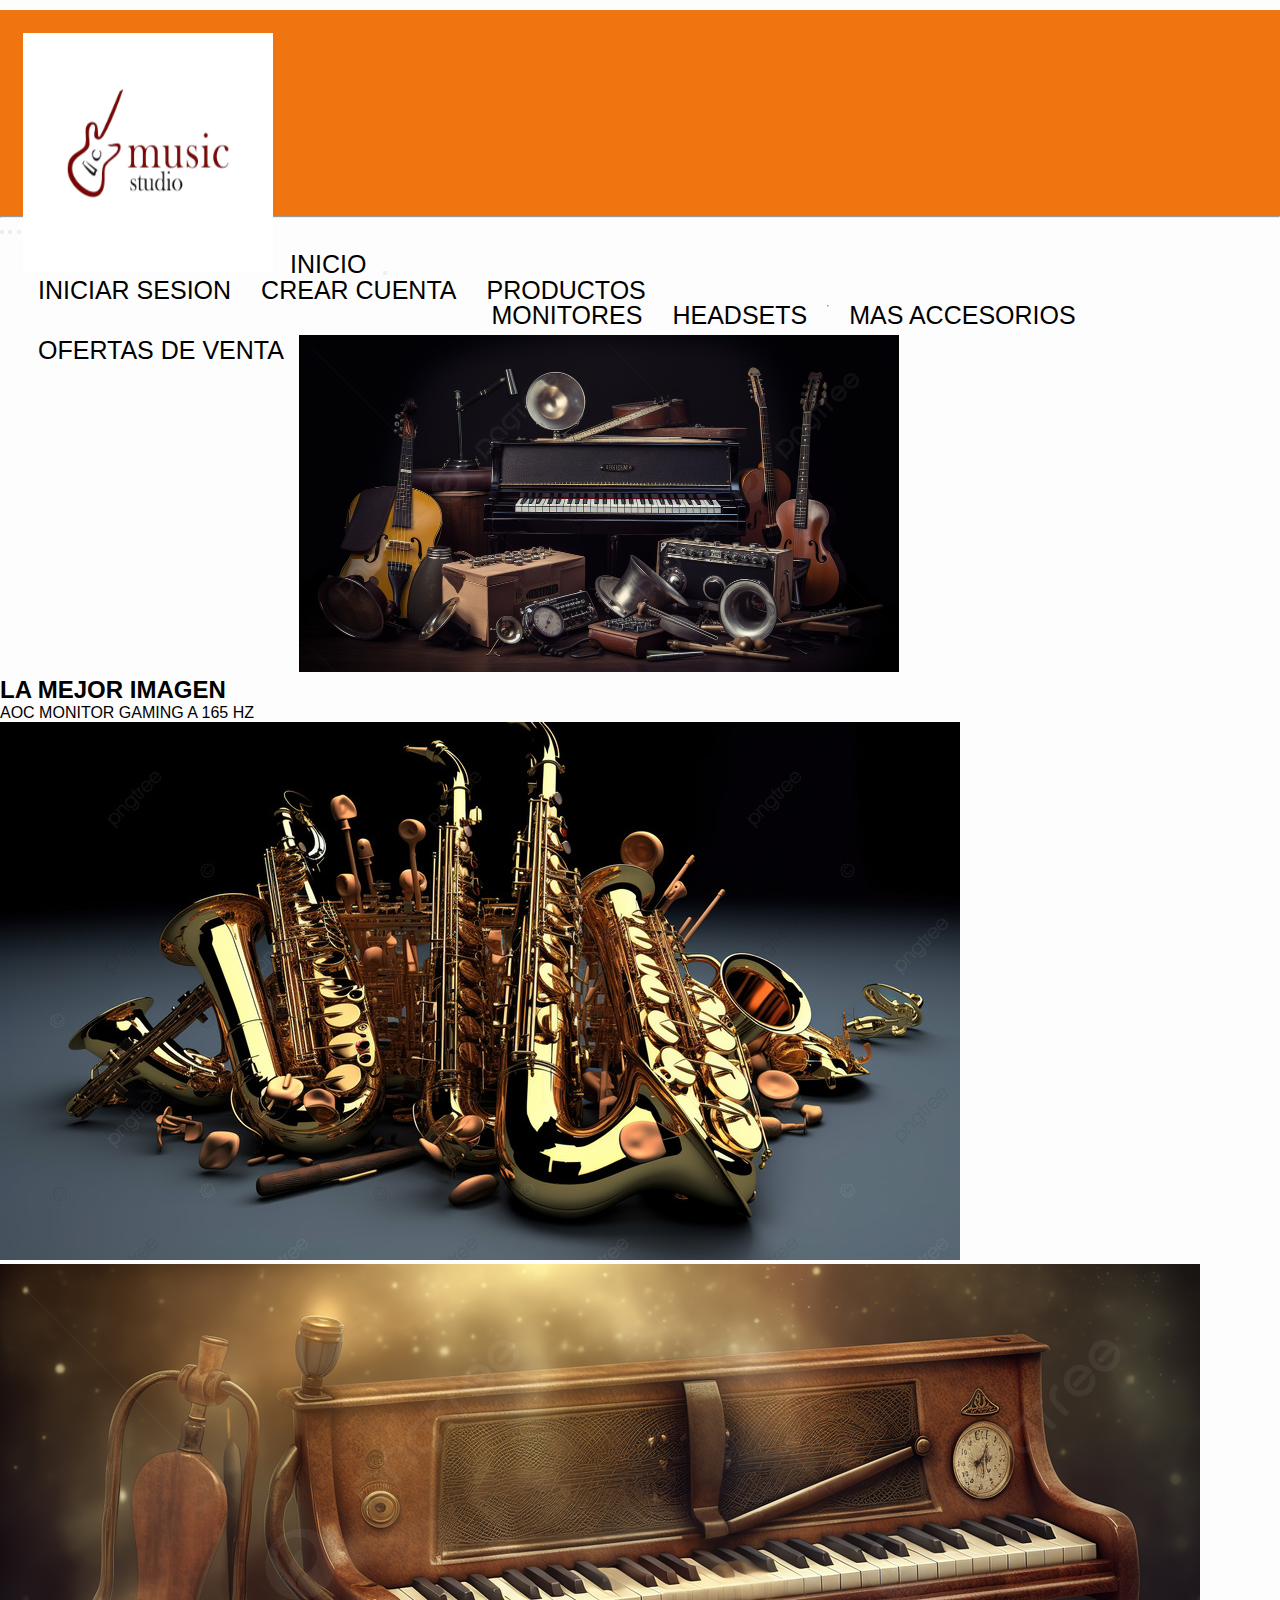
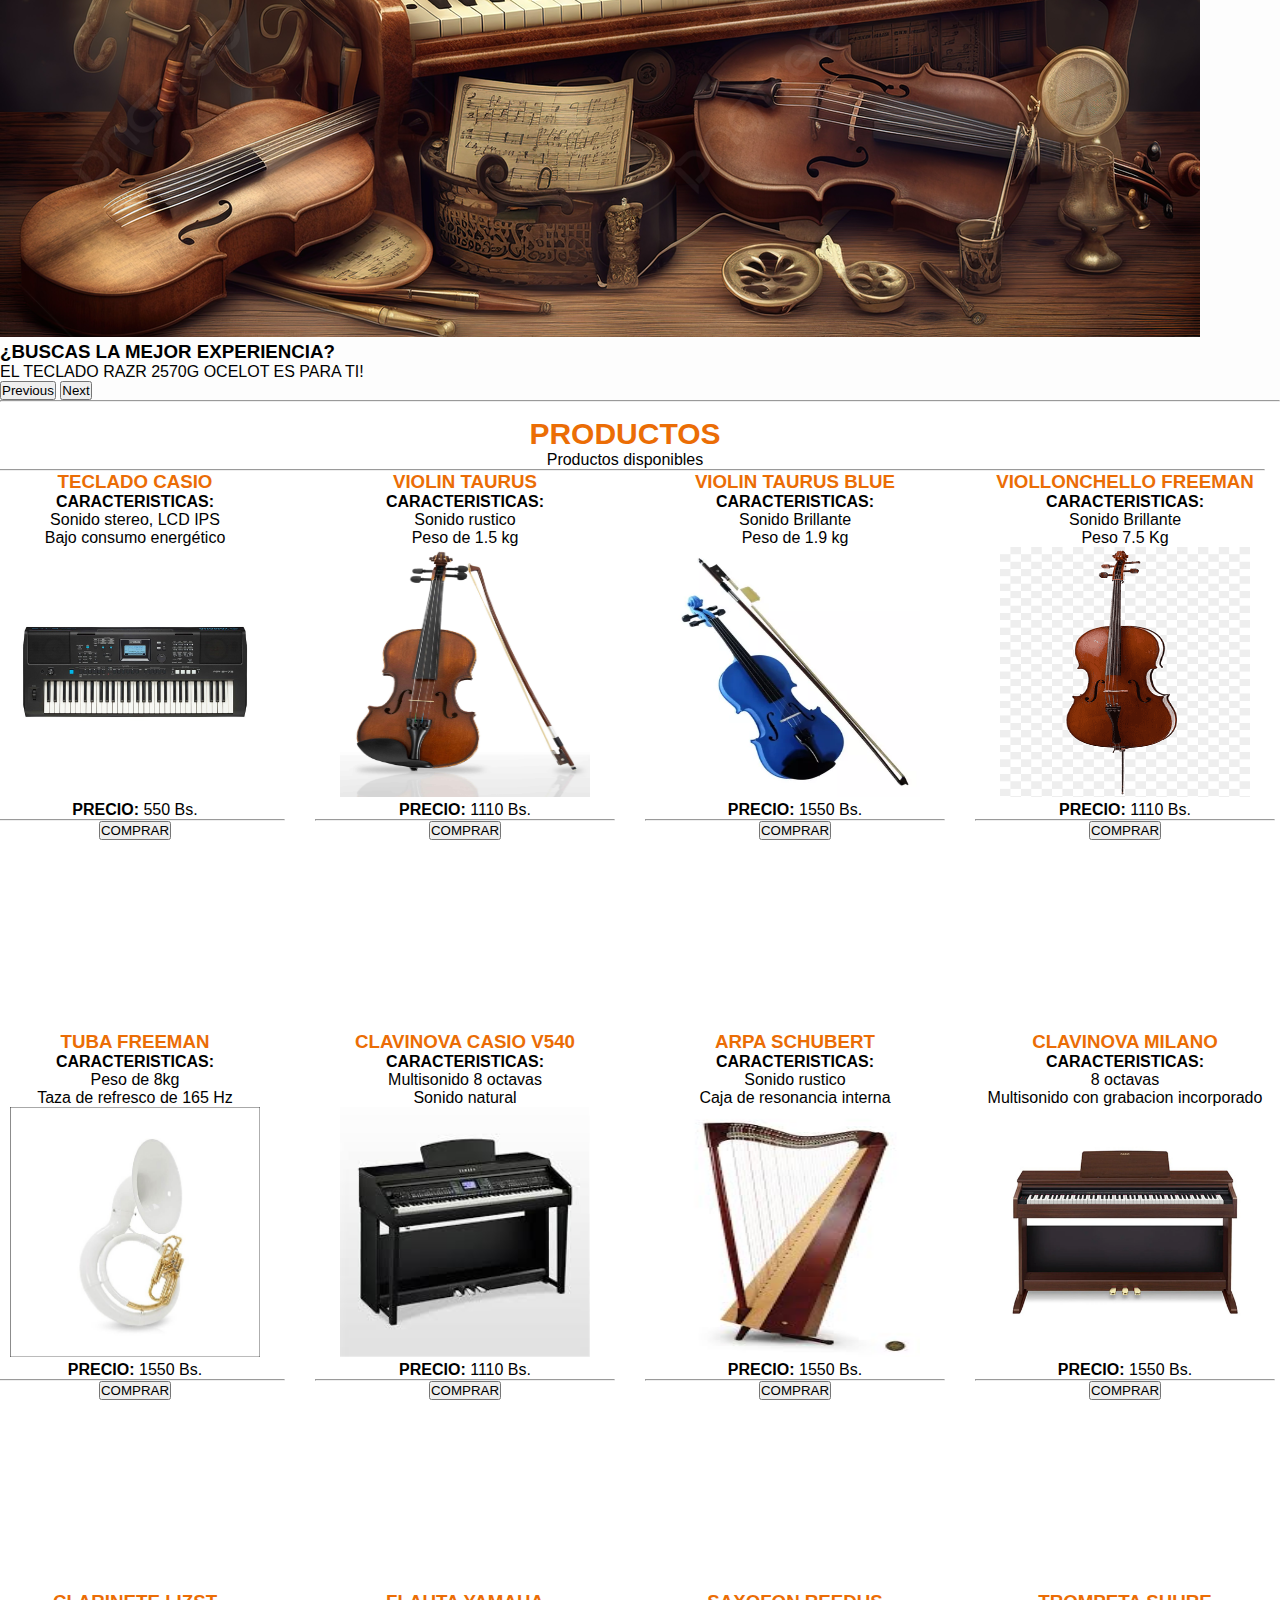
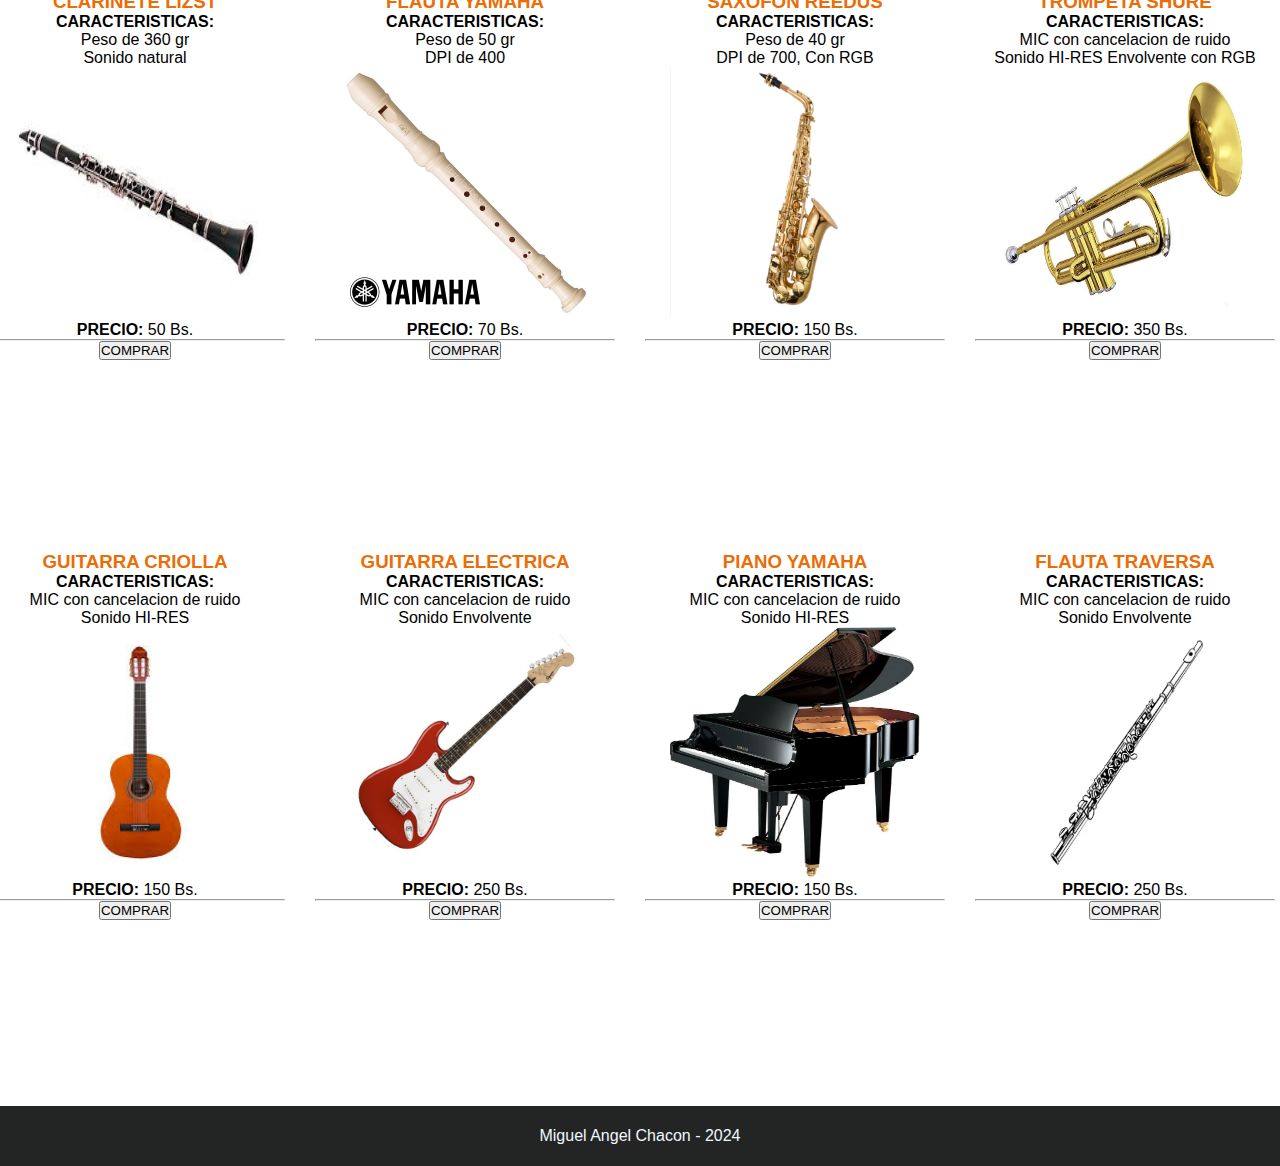
<file: index.html>
<!DOCTYPE html>
<html lang="es">
<head>
    <meta charset="UTF-8">
   
    <title>Proyecto</title>
    <link rel="stylesheet" href="estilos.css">
    <link href="https://cdn.jsdelivr.net/npm/bootstrap@5.0.2/dist/css/bootstrap.min.css" rel="stylesheet" integrity="sha384-EVSTQN3/azprG1Anm3QDgpJLIm9Nao0Yz1ztcQTwFspd3yD65VohhpuuCOmLASjC" crossorigin="anonymous">
</head>
<body>
    
    
    <nav class="navbar navbar-expand-lg navbar-light bg-light">
        <div class="container-fluid">
            <img src="logo/logo.avif" width="250px" height="240px">
            <a class="navbar-brand" href="#">INICIO</a>
          
          <button class="navbar-toggler" type="button" data-bs-toggle="collapse" data-bs-target="#navbarSupportedContent" aria-controls="navbarSupportedContent" aria-expanded="false" aria-label="Toggle navigation">
            <span class="navbar-toggler-icon"></span>
          </button>
          <div class="collapse navbar-collapse" id="navbarSupportedContent">
            <ul class="navbar-nav me-auto mb-2 mb-lg-0">
              <li class="nav-item">
                <a class="nav-link active" aria-current="page" href="iniciars.html">INICIAR SESION</a>
              </li>
              <li class="nav-item">
                <a class="nav-link" href="registro.html">CREAR CUENTA</a>
              </li>
              <li class="nav-item dropdown">
                <a class="nav-link dropdown-toggle" href="#" id="navbarDropdown" role="button" data-bs-toggle="dropdown" aria-expanded="false">
                  PRODUCTOS
                </a>
                <ul class="dropdown-menu" aria-labelledby="navbarDropdown">
                  <li><a class="dropdown-item" href="#">MONITORES</a></li>
                  <li><a class="dropdown-item" href="#">HEADSETS</a></li>
                  <li><hr class="dropdown-divider"></li>
                  <li><a class="dropdown-item" href="#">MAS ACCESORIOS</a></li>
                </ul>
              </li>
              <li class="nav-item">
                <a class="nav-link disabled" href="#" tabindex="-1" aria-disabled="true">OFERTAS DE VENTA</a>
              </li>
            </ul>
            <form class="d-flex">
              <input class="form-control me-2" type="search" placeholder="Buscar" aria-label="Search">
              <button class="btn btn-outline-success" type="submit">Buscar</button>
            </form>
          </div>
        </div>
      </nav>
      <hr>
      <div id="carouselExampleCaptions" class="carousel slide" data-bs-ride="carousel">
        <div class="carousel-indicators">
          <button type="button" data-bs-target="#carouselExampleCaptions" data-bs-slide-to="0" class="active" aria-current="true" aria-label="Slide 1"></button>
          <button type="button" data-bs-target="#carouselExampleCaptions" data-bs-slide-to="1" aria-label="Slide 2"></button>
          <button type="button" data-bs-target="#carouselExampleCaptions" data-bs-slide-to="2" aria-label="Slide 3"></button>
        </div>
        <div class="carousel-inner">
          <div class="carousel-item active w-100">
            
            <img src="img/banner.jpg" class="d-block w-100" width="600px">
    
            <div class="carousel-caption d-none d-md-block">
              <h2>LA MEJOR IMAGEN</h2>
              <p>AOC MONITOR GAMING A 165 HZ</p>
            </div>
          </div>
          <div class="carousel-item">
            <img src="img/hds.jpg" class="d-block w-100" alt="...">
            <div class="carousel-caption d-none d-md-block">
             
            </div>
          </div>
          <div class="carousel-item">
            <img src="img/teclado.jpg" class="d-block w-100" alt="...">
            <div class="carousel-caption d-none d-md-block">
              <h3>¿BUSCAS LA MEJOR EXPERIENCIA?</h3>
              <p>EL TECLADO RAZR 2570G OCELOT ES PARA TI!</p>
            </div>
          </div>
        </div>
        <button class="carousel-control-prev" type="button" data-bs-target="#carouselExampleCaptions" data-bs-slide="prev">
          <span class="carousel-control-prev-icon" aria-hidden="true"></span>
          <span class="visually-hidden">Previous</span>
        </button>
        <button class="carousel-control-next" type="button" data-bs-target="#carouselExampleCaptions" data-bs-slide="next">
          <span class="carousel-control-next-icon" aria-hidden="true"></span>
          <span class="visually-hidden">Next</span>
        </button>
      </div>
      <hr>
      <section id="contenido">
                <center>
                <h2><b>PRODUCTOS</b></h2>
                <p>Productos disponibles</p>
            </center>
            <hr>
            <div id="productos">
              <div id="producto">
                <center>
                <h3>TECLADO CASIO</h3>
                <b><p>CARACTERISTICAS:</p></b>
                <p>Sonido stereo, LCD IPS</p>
                <p>Bajo consumo energético</p>    
                <img src="img/monitor2.jpg" width="250px" height="250px">
                <p><b>PRECIO:</b>  550 Bs.</p>
                <hr>
                <button type="button" class="btn btn-outline-success">COMPRAR</button>
            </center>
              </div>

              <div id="producto">
                <center>
                <h3>VIOLIN TAURUS </h3>
                <b><p>CARACTERISTICAS:</p></b>
                <p>Sonido rustico</p>
                <p>Peso de 1.5 kg</p>    
                <img src="img/monitor5.jpg" width="250px" height="250px">
                <p><b>PRECIO:</b>  1110 Bs.</p>
                <hr>
                <button type="button" class="btn btn-outline-success">COMPRAR</button>
            </center>
              </div>

              <div id="producto">
                <center>
                <h3>VIOLIN TAURUS BLUE</h3>
                <b><p>CARACTERISTICAS:</p></b>
                <p>Sonido Brillante</p>
                <p>Peso de 1.9 kg</p>    
                <img src="img/hs4.webp" width="250px" height="250px">
                <p><b>PRECIO:</b>  1550 Bs.</p>
                <hr>
                <button type="button" class="btn btn-outline-success">COMPRAR</button>
            </center>
              </div>
              <div id="producto">
                <center>
                <h3>VIOLLONCHELLO FREEMAN </h3>
                <b><p>CARACTERISTICAS:</p></b>
                <p>Sonido Brillante</p>
                <p>Peso 7.5 Kg</p>    
                <img src="img/monitor3.png" width="250px" height="250px">
                <p><b>PRECIO:</b>  1110 Bs.</p>
                <hr>
                <button type="button" class="btn btn-outline-success">COMPRAR</button>
            </center>
              </div>

              <div id="producto">
                <center>
                <h3>TUBA FREEMAN</h3>
                <b><p>CARACTERISTICAS:</p></b>
                <p>Peso de 8kg</p>
                <p>Taza de refresco de 165 Hz</p>    
                <img src="img/m5.jpg" width="250px" height="250px">
                <p><b>PRECIO:</b>  1550 Bs.</p>
                <hr>
                <button type="button" class="btn btn-outline-success">COMPRAR</button>
            </center>
              </div>
              <div id="producto">
                <center>
                <h3>CLAVINOVA CASIO V540</h3>
                <b><p>CARACTERISTICAS:</p></b>
                <p>Multisonido 8 octavas</p>
                <p>Sonido natural</p>    
                <img src="img/hs1.jfif" width="250" height="250px">
                <p><b>PRECIO:</b>  1110 Bs.</p>
                <hr>
                <button type="button" class="btn btn-outline-success">COMPRAR</button>
            </center>
              </div>

              <div id="producto">
                <center>
                <h3>ARPA SCHUBERT</h3>
                <b><p>CARACTERISTICAS:</p></b>
                <p>Sonido rustico</p>
                <p>Caja de resonancia interna</p>    
                <img src="img/mo3.jfif" width="250px" height="250px">
                <p><b>PRECIO:</b>  1550 Bs.</p>
                <hr>
                <button type="button" class="btn btn-outline-success">COMPRAR</button>
            </center>
              </div>
              <div id="producto">
                <center>
                <h3>CLAVINOVA MILANO</h3>
                <b><p>CARACTERISTICAS:</p></b>
                <p>8 octavas</p>
                <p>Multisonido con grabacion incorporado</p>    
                <img src="img/hs2.webp" width="250px" height="250px">
                <p><b>PRECIO:</b>  1550 Bs.</p>
                <hr>
                <button type="button" class="btn btn-outline-success">COMPRAR</button>
            </center>
              </div>


              <div id="producto">
                <center>
                <h3>CLARINETE LIZST</h3>
                <b><p>CARACTERISTICAS:</p></b>
                <p>Peso de 360 gr</p>
                <p>Sonido natural</p>    
                <img src="img/m1.jfif" width="250px" height="250px">
                <p><b>PRECIO:</b>  50 Bs.</p>
                <hr>
                <button type="button" class="btn btn-outline-success">COMPRAR</button>
            </center>
              </div>

              <div id="producto">
                <center>
                <h3>FLAUTA YAMAHA</h3>
                <b><p>CARACTERISTICAS:</p></b>
                <p>Peso de 50 gr</p>
                <p>DPI de 400</p>      
                <img src="img/m2.jpg" width="250px" height="250px">
                <p><b>PRECIO:</b>  70 Bs.</p>
                <hr>
                <button type="button" class="btn btn-outline-success">COMPRAR</button>
            </center>
              </div>

              <div id="producto">
                <center>
                    <h3>SAXOFON REEDUS</h3>
                    <b><p>CARACTERISTICAS:</p></b>
                    <p>Peso de 40 gr</p>
                    <p>DPI de 700, Con RGB</p>     
                <img src="img/m3.png" width="250px" height="250px">
                <p><b>PRECIO:</b>  150 Bs.</p>
                <hr>
                <button type="button" class="btn btn-outline-success">COMPRAR</button>
            </center>
              </div>

              <div id="producto">
                <center>
                <h3>TROMPETA SHURE</h3>
                <b><p>CARACTERISTICAS:</p></b>
                <p>MIC con cancelacion de ruido</p>
                <p>Sonido HI-RES Envolvente con RGB</p>    
                <img src="img/m4.jpg" width="250px" height="250px">
                <p><b>PRECIO:</b>  350 Bs.</p>
                <hr>
                <button type="button" class="btn btn-outline-success">COMPRAR</button>
            </center>
              </div>

              <div id="producto">
                <center>
                    <h3>GUITARRA CRIOLLA</h3>
                    <b><p>CARACTERISTICAS:</p></b>
                    <p>MIC con cancelacion de ruido</p>
                    <p>Sonido HI-RES</p>      
                <img src="img/mo4.jfif" width="250px" height="250px">
                <p><b>PRECIO:</b>  150 Bs.</p>
                <hr>
                <button type="button" class="btn btn-outline-success">COMPRAR</button>
            </center>
              </div>

              <div id="producto">
                <center>
                    <h3>GUITARRA ELECTRICA</h3>
                    <b><p>CARACTERISTICAS:</p></b>
                    <p>MIC con cancelacion de ruido</p>
                    <p>Sonido  Envolvente </p>     
                <img src="img/mo2.jpg" width="250px" height="250px">
                <p><b>PRECIO:</b>  250 Bs.</p>
                <hr>
                <button type="button" class="btn btn-outline-success">COMPRAR</button>
            </center>
              </div>

             

              <div id="producto">
                <center>
                    <h3>PIANO YAMAHA</h3>
                    <b><p>CARACTERISTICAS:</p></b>
                    <p>MIC con cancelacion de ruido</p>
                    <p>Sonido HI-RES</p>      
                <img src="img/mo2.webp" width="250px" height="250px">
                <p><b>PRECIO:</b>  150 Bs.</p>
                <hr>
                <button type="button" class="btn btn-outline-success">COMPRAR</button>
            </center>
              </div>

              <div id="producto">
                <center>
                    <h3>FLAUTA TRAVERSA</h3>
                    <b><p>CARACTERISTICAS:</p></b>
                    <p>MIC con cancelacion de ruido</p>
                    <p>Sonido  Envolvente </p>     
                <img src="img/mo4.webp" width="250px" height="250px">
                <p><b>PRECIO:</b>  250 Bs.</p>
                <hr>
                <button type="button" class="btn btn-outline-success">COMPRAR</button>
            </center>
              </div>

              

            </div>
           
           
        </section>
      
        <div class="separador"></div>
        <footer>
            Miguel Angel Chacon - 2024
        </footer>

    </div>
    <script src="https://cdn.jsdelivr.net/npm/bootstrap@5.0.2/dist/js/bootstrap.bundle.min.js" integrity="sha384-MrcW6ZMFYlzcLA8Nl+NtUVF0sA7MsXsP1UyJoMp4YLEuNSfAP+JcXn/tWtIaxVXM" crossorigin="anonymous"></script>

</body>
</html>
</file>
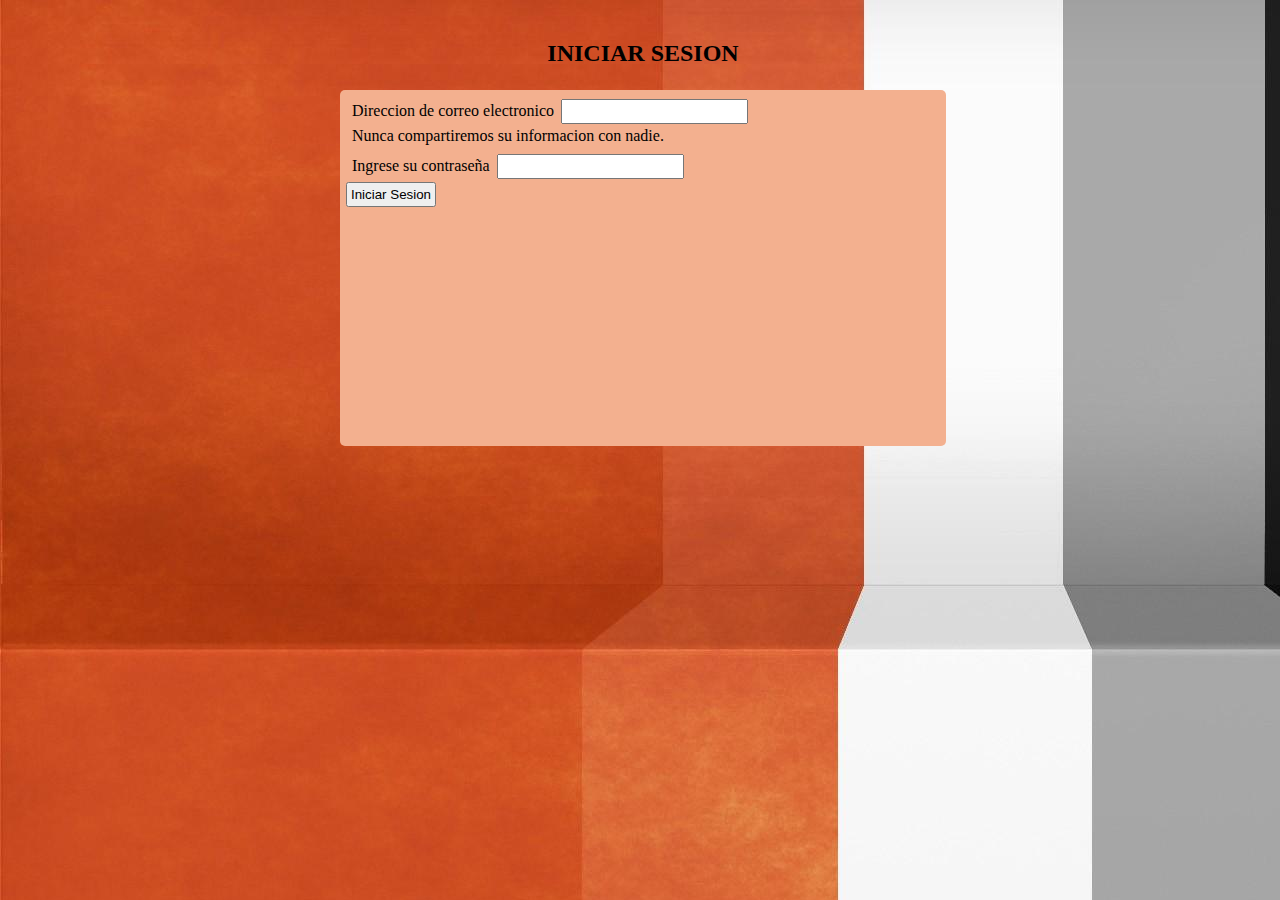
<file: iniciars.html>
<!doctype html>
<html lang="ES">
  <head>
 
    <meta charset="utf-8">
    <meta name="viewport" content="width=device-width, initial-scale=1">
    <link rel="stylesheet" href="inicio.css">
 
    <link href="https://cdn.jsdelivr.net/npm/bootstrap@5.0.2/dist/css/bootstrap.min.css" rel="stylesheet" integrity="sha384-EVSTQN3/azprG1Anm3QDgpJLIm9Nao0Yz1ztcQTwFspd3yD65VohhpuuCOmLASjC" crossorigin="anonymous">

    <title>REGISTRO</title>
  </head>
 
    
    <div class="contenedor">
        <h2>INICIAR SESION</h2>
    <div class="registro">
       
    <form>
       
        <div class="mb-3">
          <label for="exampleInputEmail1" class="form-label">Direccion de correo electronico</label>
          <input type="email" class="form-control" id="exampleInputEmail1" aria-describedby="emailHelp">
          <div id="emailHelp" class="form-text">Nunca compartiremos su informacion con nadie.</div>
        </div>
        <div class="mb-3">
          <label for="exampleInputPassword1" class="form-label">Ingrese su contraseña</label>
          <input type="password" class="form-control" id="exampleInputPassword1">
        </div>
        <button type="button" class="btn btn-dark" onclick="window.alert('Bienvenido de nuevo!')">Iniciar Sesion</button>
      </form>
      </div>
    </div>
    

    
    <script src="https://cdn.jsdelivr.net/npm/bootstrap@5.0.2/dist/js/bootstrap.bundle.min.js" integrity="sha384-MrcW6ZMFYlzcLA8Nl+NtUVF0sA7MsXsP1UyJoMp4YLEuNSfAP+JcXn/tWtIaxVXM" crossorigin="anonymous"></script>

   
  </body>
</html>
</file>
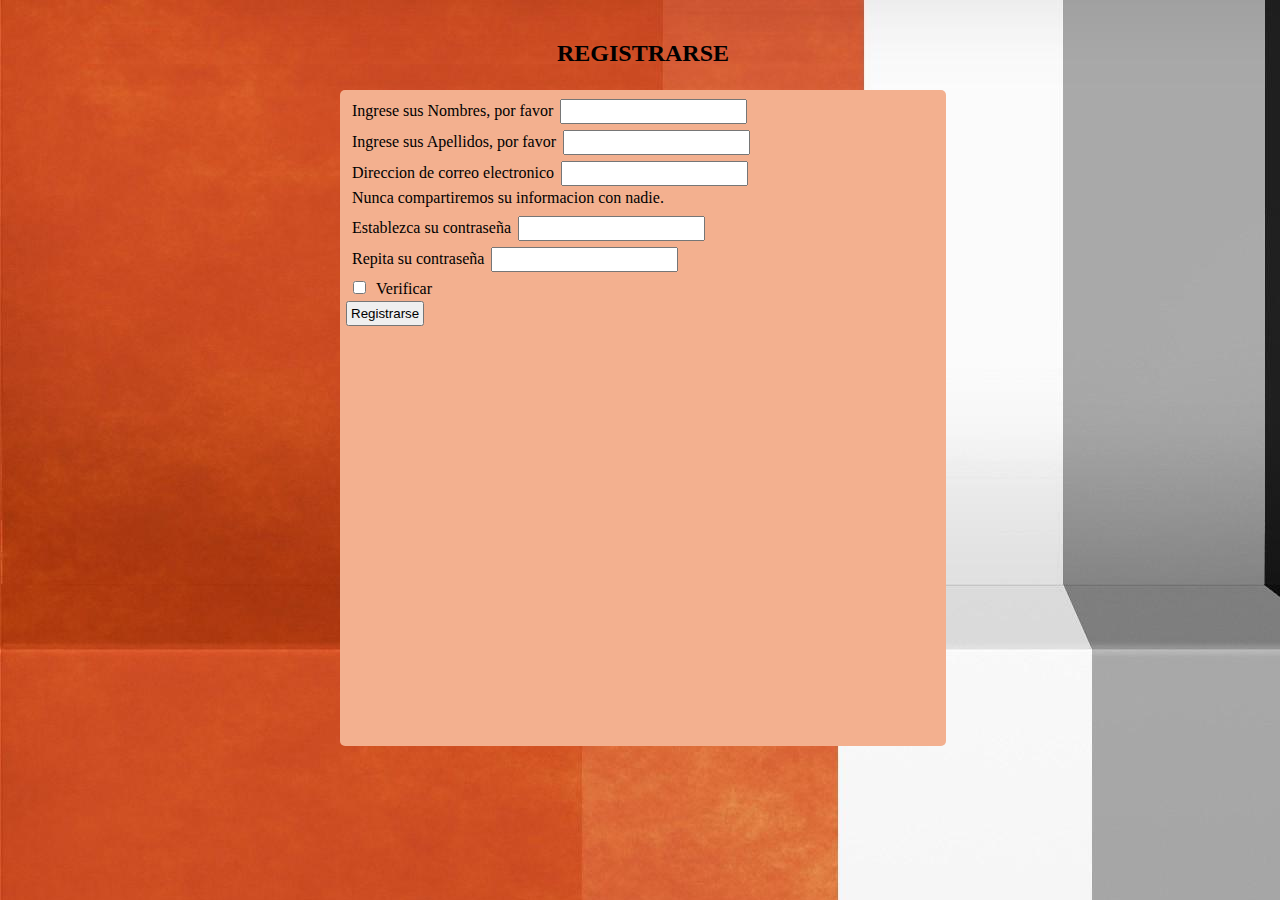
<file: registro.html>
<!doctype html>
<html lang="ES">
  <head>
    <meta charset="utf-8">
    <meta name="viewport" content="width=device-width, initial-scale=1">
    <link rel="stylesheet" href="registro.css">
   
    <link href="https://cdn.jsdelivr.net/npm/bootstrap@5.0.2/dist/css/bootstrap.min.css" rel="stylesheet" integrity="sha384-EVSTQN3/azprG1Anm3QDgpJLIm9Nao0Yz1ztcQTwFspd3yD65VohhpuuCOmLASjC" crossorigin="anonymous">

    <title>REGISTRO</title>
  </head>
 
    
    <div class="contenedor">
        <h2>REGISTRARSE</h2>
    <div class="registro">
       
    <form>
        <div class="mb-3">
            <label for="exampleInputPassword1" class="form">Ingrese sus Nombres, por favor</label>
            <input type="text" class="form-control" id="exampleInputPassword1">
          </div>
          <div class="mb-3">
            <label for="exampleInputPassword1" class="form-label">Ingrese sus Apellidos, por favor</label>
            <input type="text" class="form-control" id="exampleInputPassword1">
          </div>
        <div class="mb-3">
          <label for="exampleInputEmail1" class="form-label">Direccion de correo electronico</label>
          <input type="email" class="form-control" id="exampleInputEmail1" aria-describedby="emailHelp">
          <div id="emailHelp" class="form-text">Nunca compartiremos su informacion con nadie.</div>
        </div>
        <div class="mb-3">
          <label for="exampleInputPassword1" class="form-label">Establezca su contraseña</label>
          <input type="password" class="form-control" id="exampleInputPassword1">
        </div>
        <div class="mb-3">
            <label for="exampleInputPassword1" class="form-label">Repita su contraseña</label>
            <input type="password" class="form-control" id="exampleInputPassword1">
          </div>
        <div class="mb-3 form-check">
          <input type="checkbox" class="form-check-input" id="exampleCheck1">
          <label class="form-check-label" for="exampleCheck1">Verificar</label>
        </div>
        <button type="button" class="btn btn-dark" onclick="window.alert('Resgistrado correctamente!')">Registrarse</button>
      </form>
      </div>
    </div>
    
    <script src="https://cdn.jsdelivr.net/npm/bootstrap@5.0.2/dist/js/bootstrap.bundle.min.js" integrity="sha384-MrcW6ZMFYlzcLA8Nl+NtUVF0sA7MsXsP1UyJoMp4YLEuNSfAP+JcXn/tWtIaxVXM" crossorigin="anonymous"></script>

  </body>
</html>
</file>
<file: estilos.css>
*{
    margin: 0px;
    padding: 0px;
}

body{
    background: rgb(253, 253, 253);
    font-family: Arial, Helvetica, sans-serif;
    padding-top: 10px;
}
#contenedor{
    width: 100%;
    margin: 0px auto;
    padding: 0px;
   
}
nav ul li{
    float: left;
    list-style: none;
    margin: 5px;

}
.separador{
    clear: both;
}
nav{
    background:rgb(240, 117, 16);
    padding: 23px;
    line-height: 20px;
    height: 160px;
    font-size: 25px;
}
#contenido{
    float: right;
    width: 100%;
    background: rgb(255, 255, 255);
    min-height: 600px;
    padding: 15px;
    padding-bottom: 5px;
}
aside{
    float: right;
    width: calc(20% - 10px);
    background: rgb(35, 36, 36);
    min-height: 40px;
    padding: 15px;
}
footer{
    background: rgb(35, 36, 36);
    color: aliceblue;
    height: 30px;
    text-align: center;
    height: 60px;
    line-height: 60px;

}
a{
    text-decoration: none;
    color: rgb(0, 0, 0);
    padding: 0 10px;
    
}
h1{
    color: aliceblue;
}

#contenido h2{
    color: #eb6d05;
    font-size: 30px;
}
#contenedor h1{
    color: #eb6d05;

}
#productos{
width: 100%;
height: 100%;
display: grid;
grid-template-columns: 25% 25% 25% 25%;
grid-gap: 10px 10px;
}
#producto{
width: 300px;
height: 550px;
padding: 0px;

}
#producto h3{

    color: #eb6d05;
}
#producto p{

    color: #000000;
    font-family: Arial, Helvetica, sans-serif;
    font-style:inherit;
}
</file>
<file: inicio.css>
*{
    padding: 3px;
    justify-content: center;
    
}
body{
    background-image: url(rfondo/bck2.jpg);
}
.registro{

    width: 600px;
    height: 350px;
    border-radius: 5px;
    background-color: rgb(243, 176, 143);
}

.contenedor h2{
    text-align: center;
    color: rgb(0, 0, 0);
    border: 5px;
}
.contenedor{
    justify-content: center ;
    align-items: center;
    display: grid;
    width: 100%;
    height: 80&;
}
</file>
<file: registro.css>
*{
    padding: 3px;
    justify-content: center;
    
}
body{
    background-image: url(rfondo/bck2.jpg);
}
.registro{

    width: 600px;
    height: 650px;
    border-radius: 5px;
    background-color: rgb(243, 176, 143);
}

.contenedor h2{
    text-align: center;
    color: rgb(0, 0, 0);
    border: 5px;
}
.contenedor{
    justify-content: center ;
    align-items: center;
    display: grid;
    width: 100%;
    height: 80&;
}
</file>
